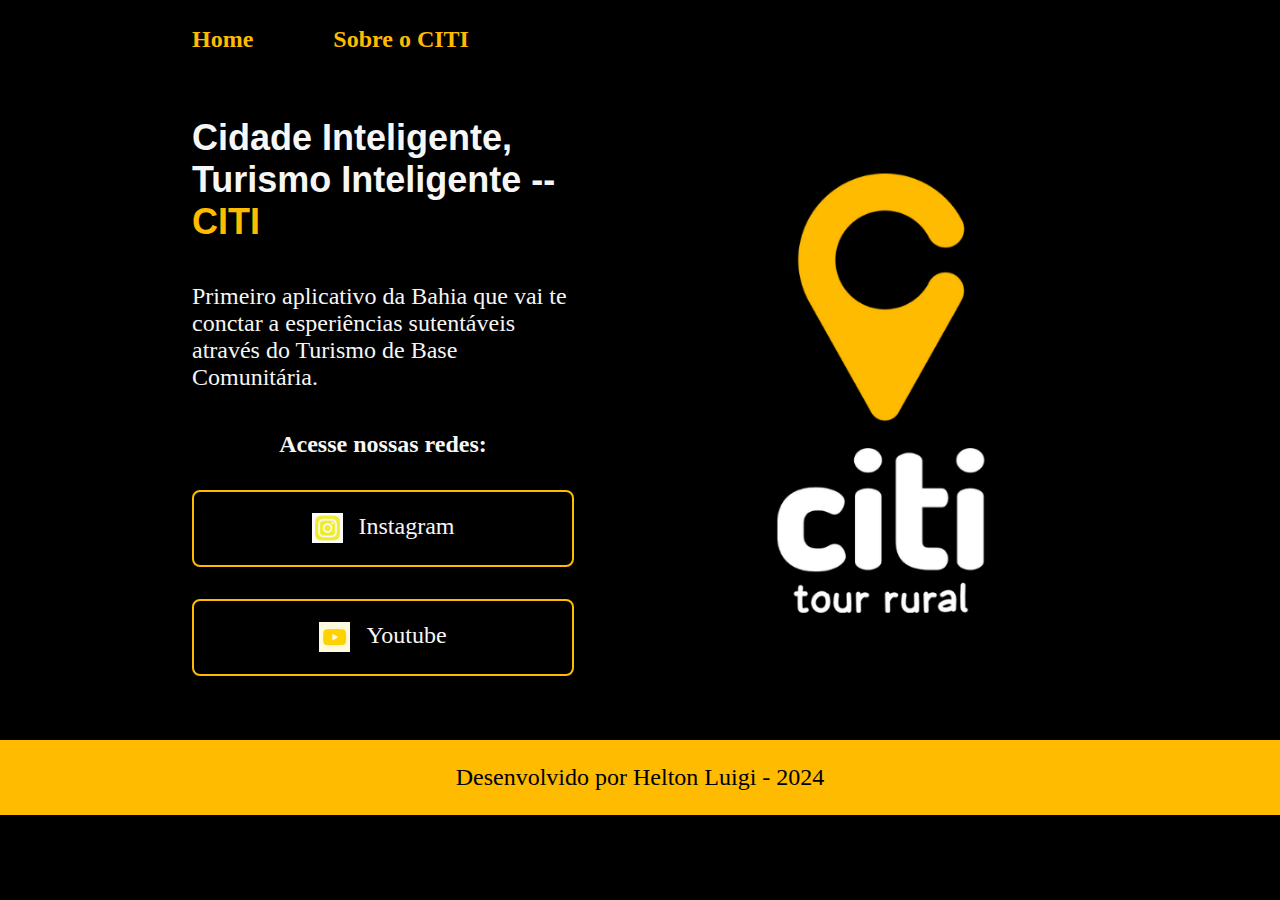
<file: index.html>
<!DOCTYPE html>
<html lang="pt-br">
<head>
    <meta charset="UTF-8">
    <meta http-equiv="X-UA-Compatible" content="IE=edge">
    <meta name="viewport" content="width=device-width, initial-scale=1.0">
    <title>CITI</title>
    <link rel="stylesheet" href="./style/style.css">
</head>
<body>
    <header class="cabecalho">
        <nav class="cabecalho__menu">
            <a class="cabecalho__menu__link" href="index.html"> Home</a>
            <a class="cabecalho__menu__link" href="about.html">Sobre o CITI</a>
        </nav>
    </header>
    <main class="apresentacao">
        <section class="apresentacao__conteudo">
        <h1 class="apresentacao__conteudo__titulo">Cidade Inteligente, Turismo Inteligente --<strong class="titulo-destaque"> CITI</strong></h1>
        <p class="apresentacao__conteudo__texto">Primeiro aplicativo da Bahia que vai te conctar a esperiências sutentáveis através do Turismo de Base Comunitária.
        </p>
        <div class="apresentacao__links">
            <h2 class="apresentação__links__subtitulo">Acesse nossas redes:</h2>
                <a class="apresentacao__links__naveg" href="https://www.instagram.com/cititourural_/"><img src="./asssets/Design sem nome (3).png">Instagram</a>
                <a class="apresentacao__links__naveg" href="https://www.youtube.com/@CitiRural"><img src="./asssets/Design sem nome (2).png"> Youtube </a>
        </div>
    </section>
        <div class="apresentacao__imagem">
        <img src="./asssets/logo citi.png" width="450" height="450" alt="Logo cititourural_">
        </div>
    </main>
    <footer class="rodape"> 
        <p>Desenvolvido por Helton Luigi - 2024</p>
    </footer>
</body>
</html>
</file>
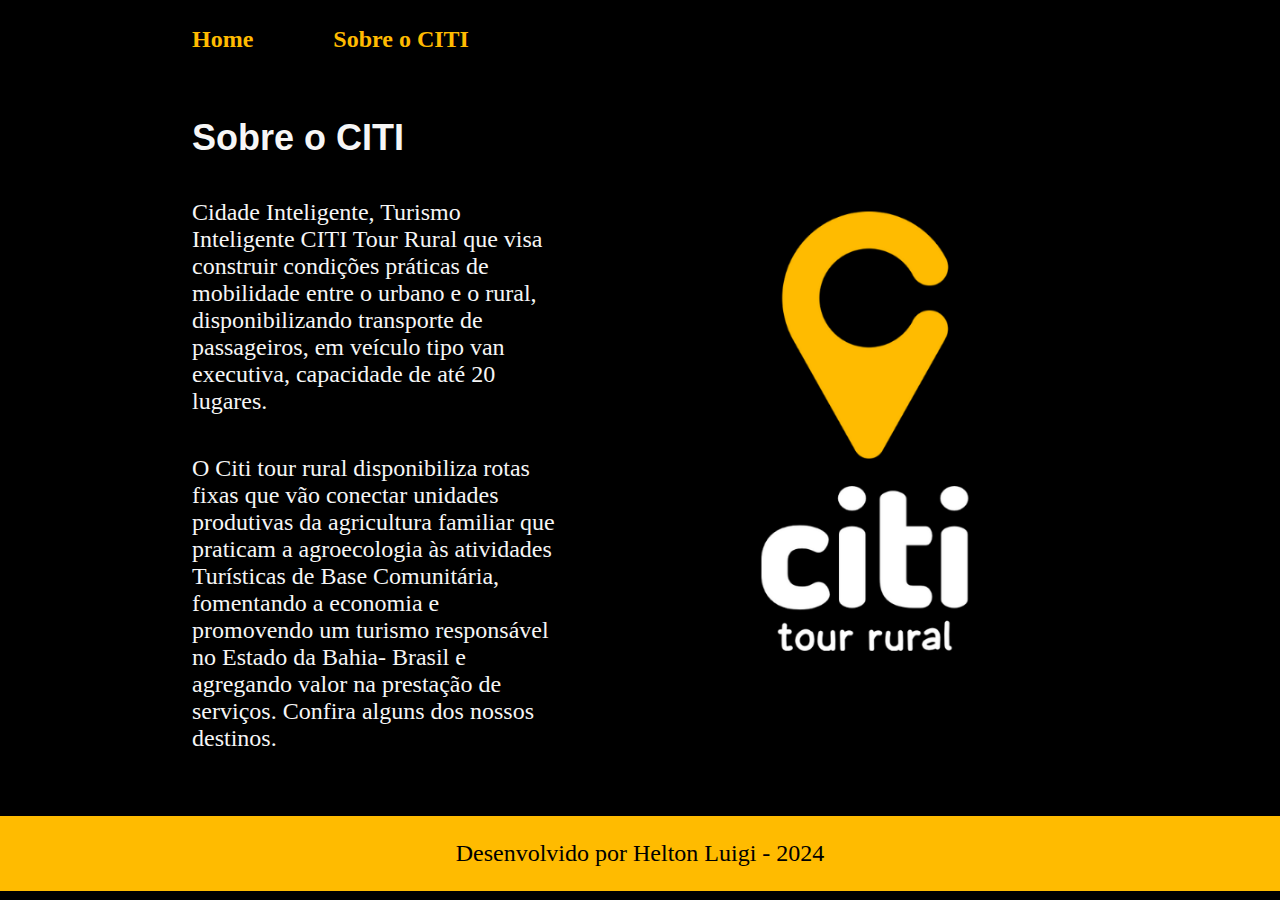
<file: about.html>
<!DOCTYPE html>
<html lang="pt-br">
<head>
    <meta charset="UTF-8">
    <meta name="viewport" content="width=device-width, initial-scale=1.0">
    <meta http-equiv="X-UA-Compatible" content="IE=edge">
    <title>Sobre o CITI</title>
    <link rel="stylesheet" href="./style/style.css">
</head>
<body>
    <header class="cabecalho">     
        <nav class="cabecalho__menu">
        <a class="cabecalho__menu__link" href="index.html"> Home</a>
        <a class="cabecalho__menu__link" href="about.html">Sobre o CITI</a>
    </nav>
</header>
    <main class="apresentacao">
        <section class="apresentacao__conteudo">
            <h1 class="apresentacao__conteudo__titulo">Sobre o <strong>CITI</strong></h1>
            <p class="apresentacao__conteudo__texto">Cidade Inteligente, Turismo Inteligente
                CITI Tour Rural que visa construir condições práticas de mobilidade entre o urbano e o rural, disponibilizando transporte de passageiros, em veículo tipo van executiva, capacidade de até 20 lugares.</p>
            <p class="apresentacao__conteudo__texto">O Citi tour rural disponibiliza rotas fixas que vão conectar unidades produtivas da agricultura familiar que praticam a agroecologia às atividades Turísticas de Base Comunitária, fomentando a economia e promovendo um turismo responsável no Estado da Bahia- Brasil e agregando valor na prestação de serviços. Confira alguns dos nossos destinos.</p>
        </section>
        <div class="apresentacao__imagem">
            <img src="./asssets/logo citi.png"  width="450" height="450"alt="Logo cititourural_">
            </div>
    </main>
    <footer class="rodape"> 
        <p>Desenvolvido por Helton Luigi - 2024</p>
    </footer>
</body>
</html>
</file>
<file: style/style.css>
:root{
    --cor-primaria:  #000000;
    --cor-secundaria:#F6F6F6;
    --cor-terciaria: #ffbb00;
    --cor-hover:     #272727;
    --fonte-primaria:  "Krona One", sans-serif;
    --fonte-secundaria:'Montserrat' sans-serif;
}
*{
    margin: 0;
    padding: 0;
}

body {
    box-sizing: border-box;
    background: var(--cor-primaria);
    color: var(--cor-secundaria);
}
.titulo-destaque{
    color: var(--cor-terciaria)
}
.cabecalho{
    padding: 2% 0% 0% 15%;
}
.cabecalho__menu{
    display: flex;
    gap: 80px;
}
.cabecalho__menu__link{
   font-family: var(--fonte-secundaria);
   font-weight: 600;
   font-size: 1.5rem; 
   color: var(--cor-terciaria);
  text-decoration: none;
}
.apresentacao{
    padding: 5% 15%;
    display: flex;
    align-items: center;
    justify-content: space-between;
    gap: 82px;
}

.apresentacao__conteudo{
    width: 615px;
    display: flex;
    flex-direction: column;
    gap: 40px;
}
.apresentacao__imagem{
    width: 50%;
}

.apresentacao__conteudo__titulo{
    font-size: 2.25rem;
    font-family: var(--fonte-primaria);

}

.apresentacao__conteudo__texto{
    font-size: 1.5rem;
    font-family: var(--fonte-secundaria);
}
.apresentacao__links__subtitulo{
    font-family: var(--fonte-primaria);
    font-weight: 400;
    font-size: 1.5rem;
}
.apresentacao__links{
    display: flex;
    flex-direction: column;
    align-items: center;
    justify-content: space-between;
    gap: 32px;
}
.apresentacao__links__naveg{
    display: flex;
    justify-content: center;
    gap: 16px;
    width: 378px;
    text-align: center;
    border-radius: 8px;
    font-size: 1.5rem;
    font-weight: 600px;
    padding: 21.5px 0;
    text-decoration: none;
    color: var(--cor-secundaria);
    font-family: var(--fonte-secundaria);
    border: 2px solid var(--cor-terciaria); 
}
.apresentacao__links__link:hover{
    background-color: var(--cor-hover);
    cursor: pointer;
}
.rodape{
    color:var(--cor-primaria);
    background-color: var(--cor-terciaria);
    padding: 24px;
    text-align: center;
    font-family: var(--fonte-secundaria);
    font-size: 1.5rem;
    font-weight: 400;
}


@media (max-width: 1200px){
    .cabecalho{
        padding: 10%;
    }
.cabecalho__menu{
    justify-content: center;
    }
    .apresentacao{
        flex-direction: column-reverse;
        padding: 5%;
    }
    .apresentacao__conteudo{
        width: auto;
        
    }
}

@import url('https://fonts.googleapis.com/css2?family=Krona+One&family=Montserrat:ital,wght@0,100..900;1,100..900&display=swap')
</file>
